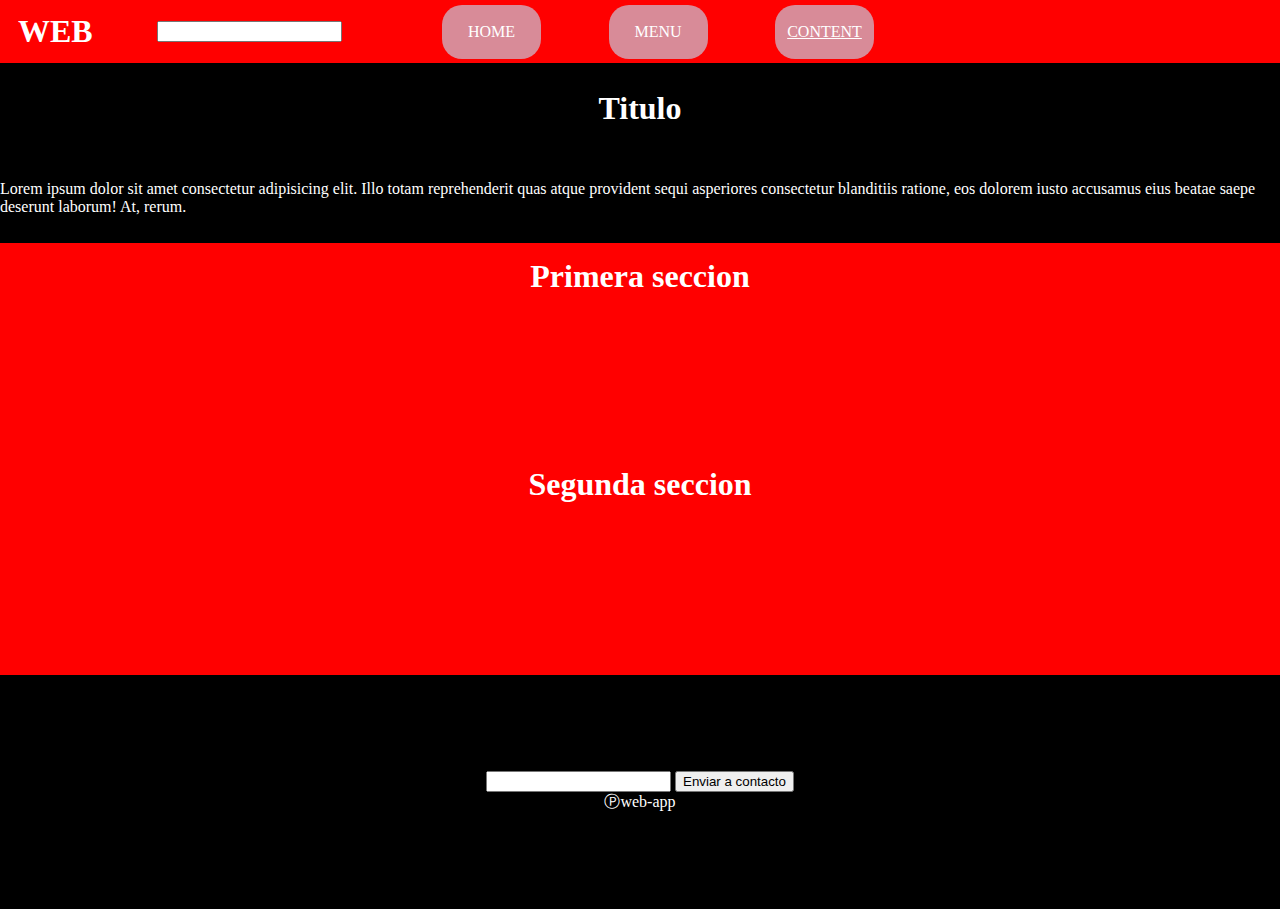
<file: index.html>
<!DOCTYPE html>
<html lang="en">
    <head>
        <meta charset="UTF-8">
        <meta http-equiv="X-UA-Compatible" content="IE=edge">
        <meta name="viewport" content="width=device-width, initial-scale=1.0" content="height=device-height">
        <link rel="stylesheet" href="./css/index.css">
        <title>Sprint 01 - Enzo Chaine</title>
    </head>
    <body>
        <header class="header">

            <div class="logo">
                <h1>
                    WEB
                </h1>
                <form class="email">
                    <input type="email" name="" id="">
                </form>
            </div>
            <div class="buttons">
                <a class="buttonstext">
                    HOME
                </a>
                <a class="buttonstext">
                    MENU
                </a>
                <a class="buttonstext" href="./pages/video.html">
                    CONTENT
                </a>
            </div>
            <div class="vacio">

            </div>
        </header>
        <div class="titulo">
            <h1 class="titulo2">
                Titulo
            </h1>
            <a class="texto">
                Lorem ipsum dolor sit amet consectetur adipisicing elit. Illo totam reprehenderit quas atque provident sequi asperiores consectetur blanditiis ratione, eos dolorem iusto accusamus eius beatae saepe deserunt laborum! At, rerum.
            </a>
        </div>
        <main class="maintext">
            <div class="primeraseccion">
                <h1>Primera seccion</h1>
            </div>
            <div class="textovacio1">
                 
            </div>
            <div class="segundaseccion">
                <h1>Segunda seccion</h1>
            </div>
            <div class="textovacio2">
                  
            </div>
        </main>
        <footer class="foot">
            <div>
                <input type="name" name="" id="">
                <button type="enviar">Enviar a contacto</button>
            </div>
            <a>Ⓟweb-app</a>
        </footer>
    </body>
</html>
</file>
<file: css/index.css>
*{
    margin: 0px;
}
.header{
    display: flex;
    background-color: red;
    height: 7vh;
    flex-direction: row;
    justify-content: space-between;
    /*margin:auto;*/
}
.logo{
    margin: 1vh;
    padding: 1vh;
    display: flex;
    justify-content: space-between;
    align-items: center;
    color: white;
    width: 36vh;
    /*padding: 10px;*/
    /*justify-content: center;*/
    /*margin: 10px, 10px, 10px, 10px;*/
}
.buttons{
    /*margin: 0%;*/
    width: 48vh;
    display: flex;
    flex-direction: row;
    align-items: center;
    justify-content: space-between;

}
.buttonstext{
    display: flex;
    flex-direction: row;
    color: white;
    background-color: rgb(216, 139, 152);
    width: 11vh;
    height: 6vh;
    align-items: center;
    justify-content: center;
    border-radius: 20px;
}
.vacio{
    width: 36vh;
}
.titulo{
    display: flex;
    background-color: black;
    color: white;
    flex-direction: column;
}
.titulo2{
    display: flex;
    justify-content: center;
    height: 10vh;
    align-items: center;
}
.texto{
    display: flex;
    justify-content: center;
    margin: 7vh, 7vh, 7vh, 2vh;
    align-items: center;
    height: 10vh;
    /*flex-wrap: wrap;*/
}
.maintext{
    background-color: red;
    color: white;
    display: flex;
    flex-direction: column;
    justify-content: baseline;
    align-items: center;
    height: 48vh;
}
.primeraseccion{
    display: flex;
    justify-content: center;
    align-items: center;
    height: 10vh;
}
.textovacio1{
    height: 23vh;
}
.segundaseccion{
    display: flex;
    justify-content: center;
    height: 8vh;
}
.textovacio2{
    height: 23vh;
}
.foot{
    background-color: black;
    color: white;
    height: 26vh;
    display: flex;
    justify-content: center;
    align-items: center;
    flex-direction: column;
    flex-wrap: wrap;
}
</file>
